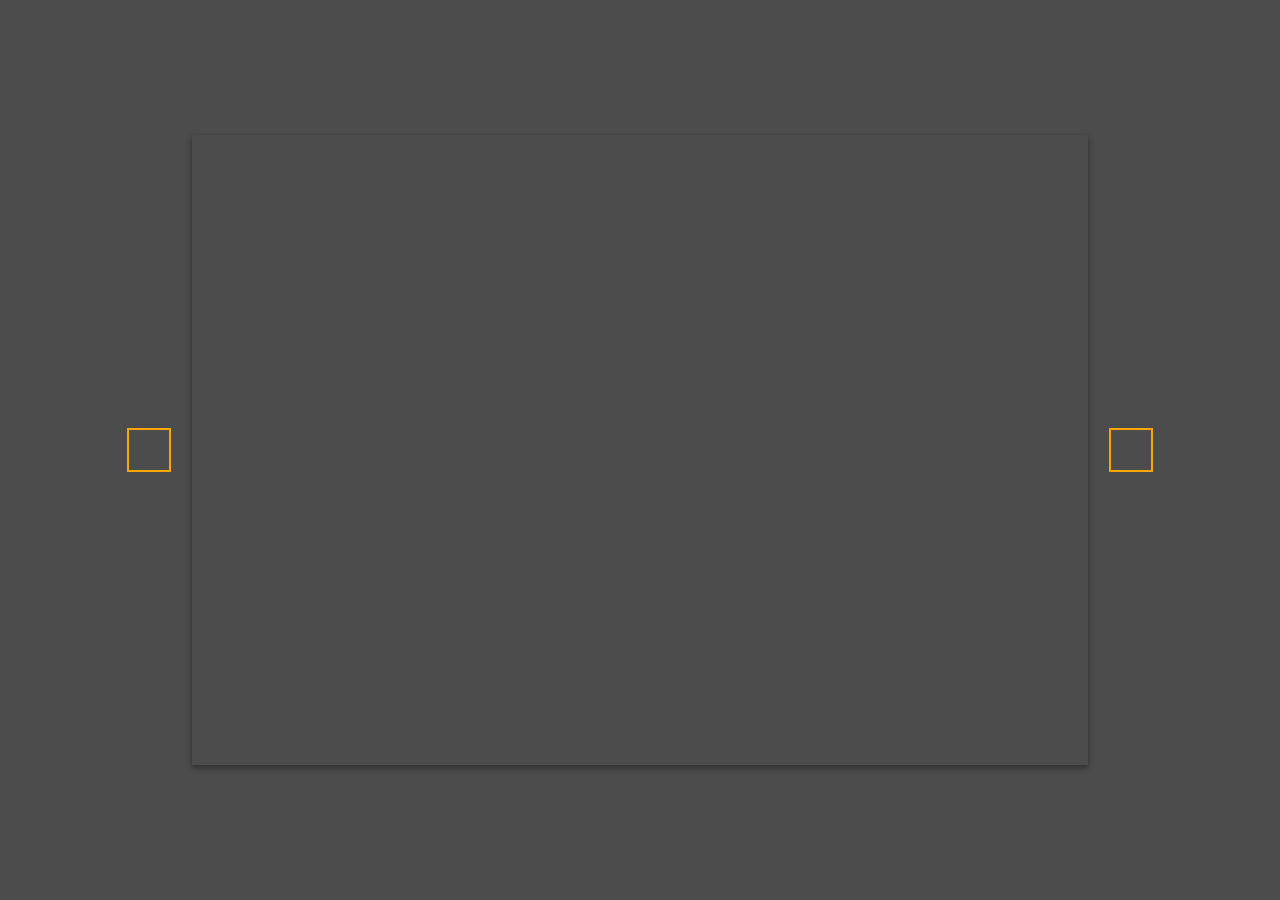
<file: Background/index.html>
<!DOCTYPE html>
<html lang="en">
<head>
    <meta charset="UTF-8">
    <meta name="viewport" content="width=device-width, initial-scale=1.0">
    <title>Document</title>
    <link
      rel="stylesheet"
      href="https://cdnjs.cloudflare.com/ajax/libs/font-awesome/5.14.0/css/all.min.css"
      integrity="sha512-1PKOgIY59xJ8Co8+NE6FZ+LOAZKjy+KY8iq0G4B3CyeY6wYHN3yt9PW0XpSriVlkMXe40PTKnXrLnZ9+fkDaog=="
      crossorigin="anonymous"
    />
    <link rel="stylesheet" href="style.css">
</head>
<body>

    <div class="slider-container">
        <div
          class="slide active"
          style="
            background-image: url('https://images.unsplash.com/photo-1549880338-65ddcdfd017b?ixlib=rb-1.2.1&ixid=eyJhcHBfaWQiOjEyMDd9&auto=format&fit=crop&w=2100&q=80');
          "
        ></div>
        <div
          class="slide"
          style="
            background-image: url('https://images.unsplash.com/photo-1511593358241-7eea1f3c84e5?ixlib=rb-1.2.1&ixid=eyJhcHBfaWQiOjEyMDd9&auto=format&fit=crop&w=1934&q=80');
          "
        ></div>
  
        <div
          class="slide"
          style="
            background-image: url('https://images.unsplash.com/photo-1495467033336-2effd8753d51?ixlib=rb-1.2.1&ixid=eyJhcHBfaWQiOjEyMDd9&auto=format&fit=crop&w=2100&q=80');
          "
        ></div>
  
        <div
          class="slide"
          style="
            background-image: url('https://images.unsplash.com/photo-1522735338363-cc7313be0ae0?ixlib=rb-1.2.1&ixid=eyJhcHBfaWQiOjEyMDd9&auto=format&fit=crop&w=2689&q=80');
          "
        ></div>
  
        <div
          class="slide"
          style="
            background-image: url('https://images.unsplash.com/photo-1559087867-ce4c91325525?ixlib=rb-1.2.1&ixid=eyJhcHBfaWQiOjEyMDd9&auto=format&fit=crop&w=2100&q=80');
          "
        ></div>
  
        <button class="arrow left-arrow" id="left">
          <i class="fas fa-arrow-left"></i>
        </button>
  
        <button class="arrow right-arrow" id="right">
          <i class="fas fa-arrow-right"></i>
        </button>
      </div>
    <script src="script.js"></script>
</body>
</html>
</file>
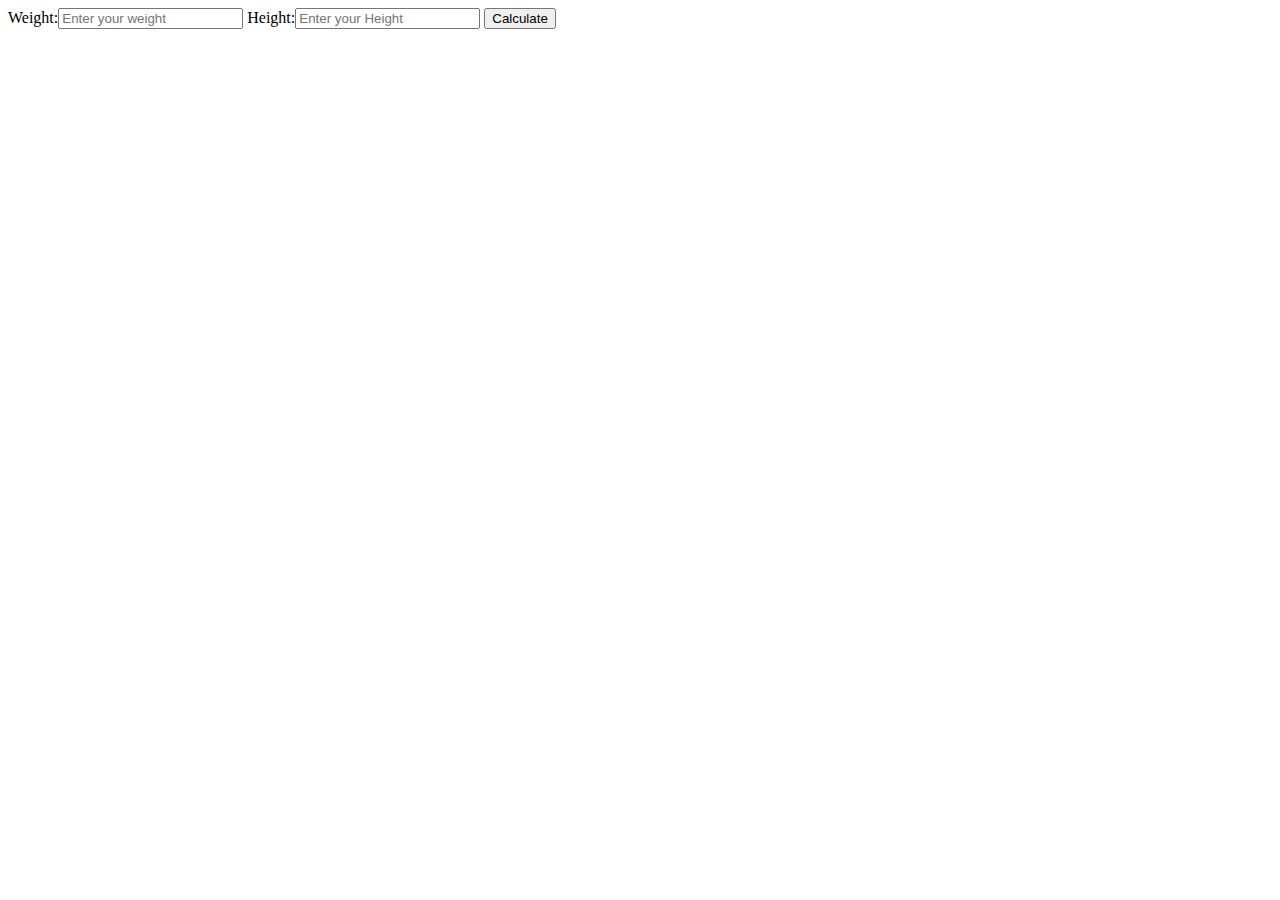
<file: BMI_Calculator/index.html>
<!DOCTYPE html>
<html lang="en">
<head>
    <meta charset="UTF-8">
    <meta name="viewport" content="width=device-width, initial-scale=1.0">
    <title>Document</title>
</head>
<body>
    <div>
        <label for="">Weight:</label><input type="number" placeholder="Enter your weight" id="weight">
        <label for="">Height:</label><input type="number" placeholder="Enter your Height" id="Height">
        <Button id="btn">Calculate</Button>
    </div>
    <div id="result"></div>
    <script src="Script.js"></script>
</body>
</html>
</file>
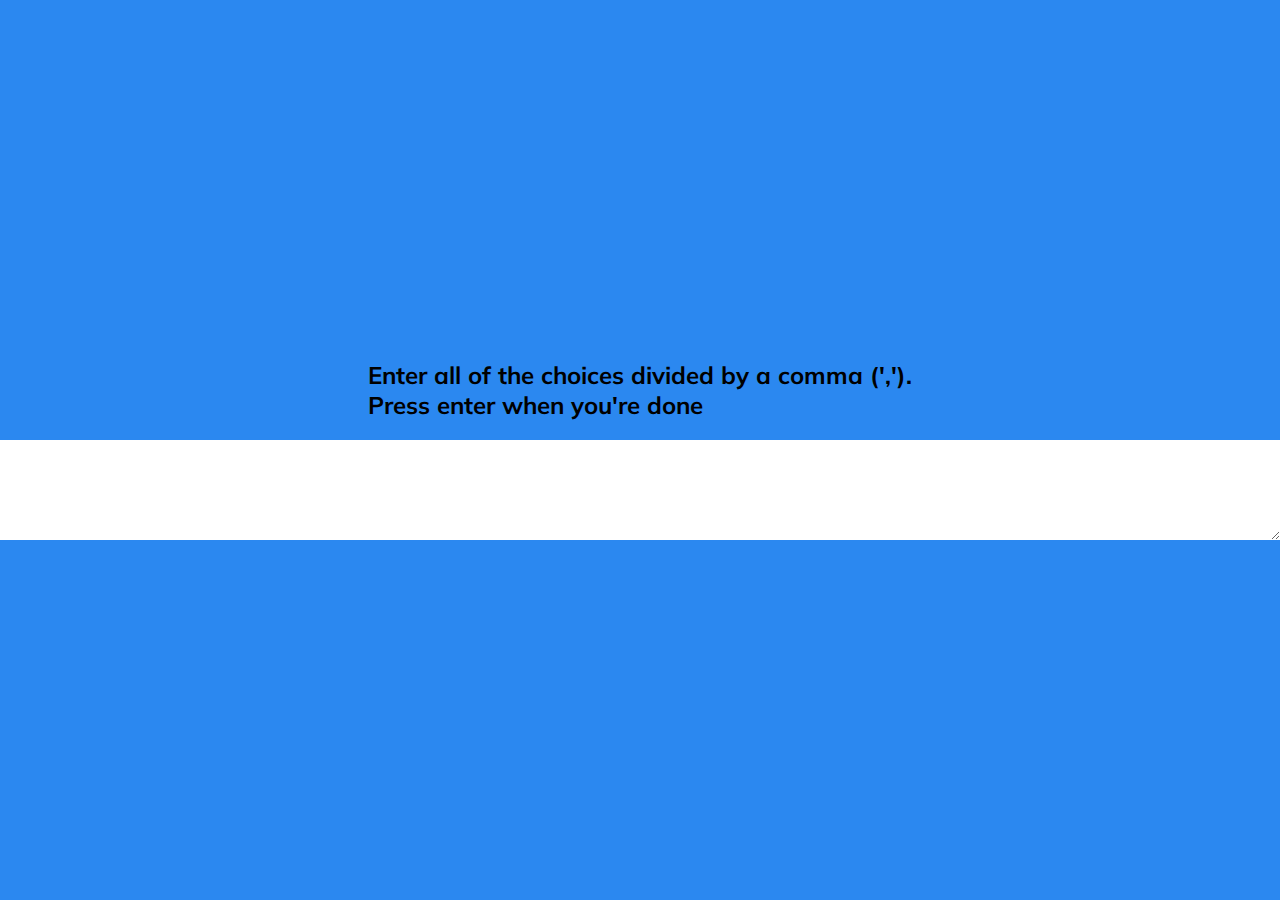
<file: ChoicePicker/index.html>
<!DOCTYPE html>
<html lang="en">
<head>
    <meta charset="UTF-8">
    <meta name="viewport" content="width=device-width, initial-scale=1.0">
    <title>Document</title>
    <link rel="stylesheet" href="style.css">
</head>
<body>
    <h2> Enter all of the choices divided by a comma (','). <br />
        Press enter when you're done</h2>
    <textarea name="" id="textarea"></textarea>
    <div id="tags"></div>
    <script src="script.js"></script>
</body>
</html>
</file>
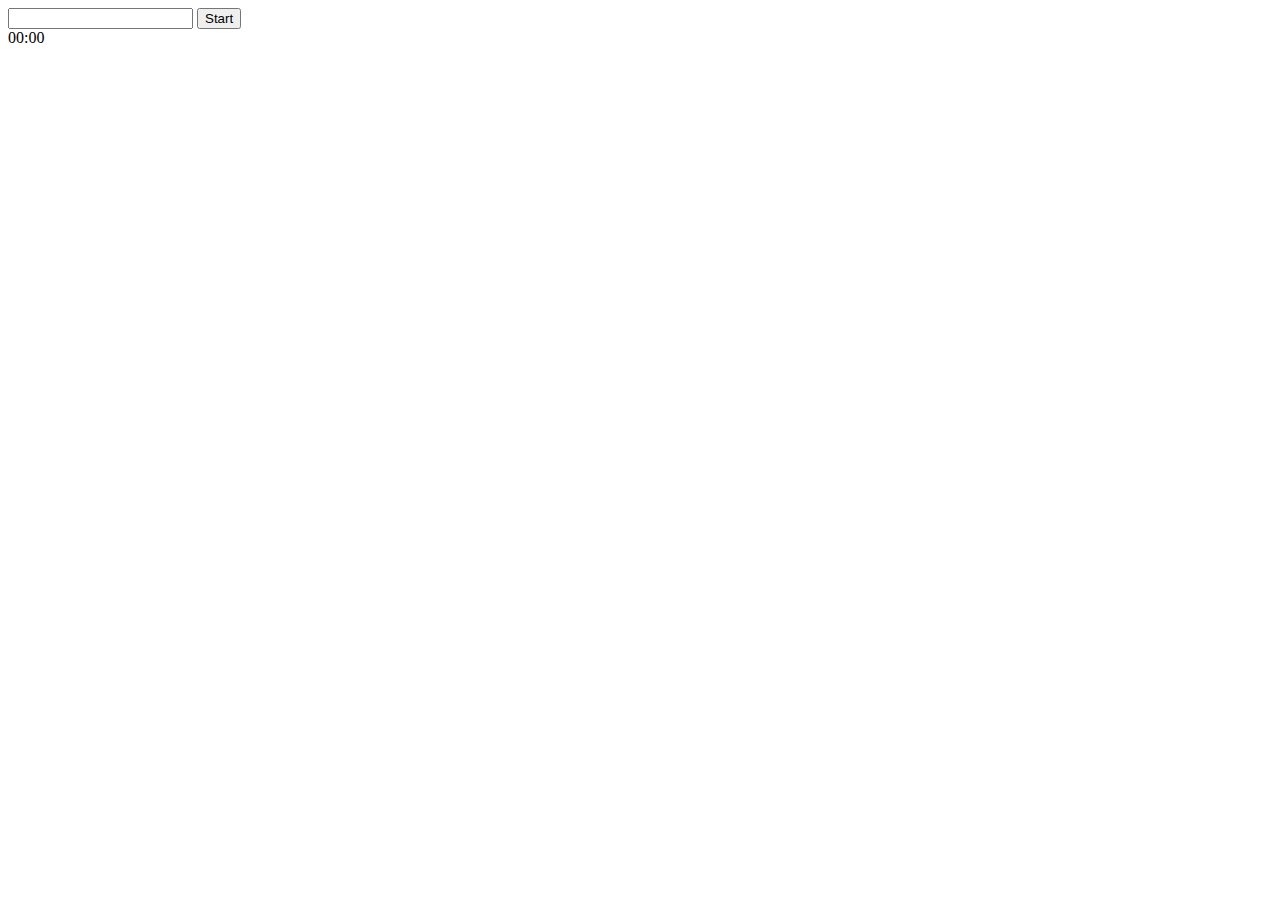
<file: CountdownTimer/index.html>
<!DOCTYPE html>
<html lang="en">
<head>
    <meta charset="UTF-8">
    <meta name="viewport" content="width=device-width, initial-scale=1.0">
    <title>Document</title>
</head>
<body>
    <div>
    <input type="number" name="" id="minute">
    <button id="start">Start</button>
   </div>
   <div id="time">00:00</div>
    <script src="script.js"></script>
</body>
</html>
</file>
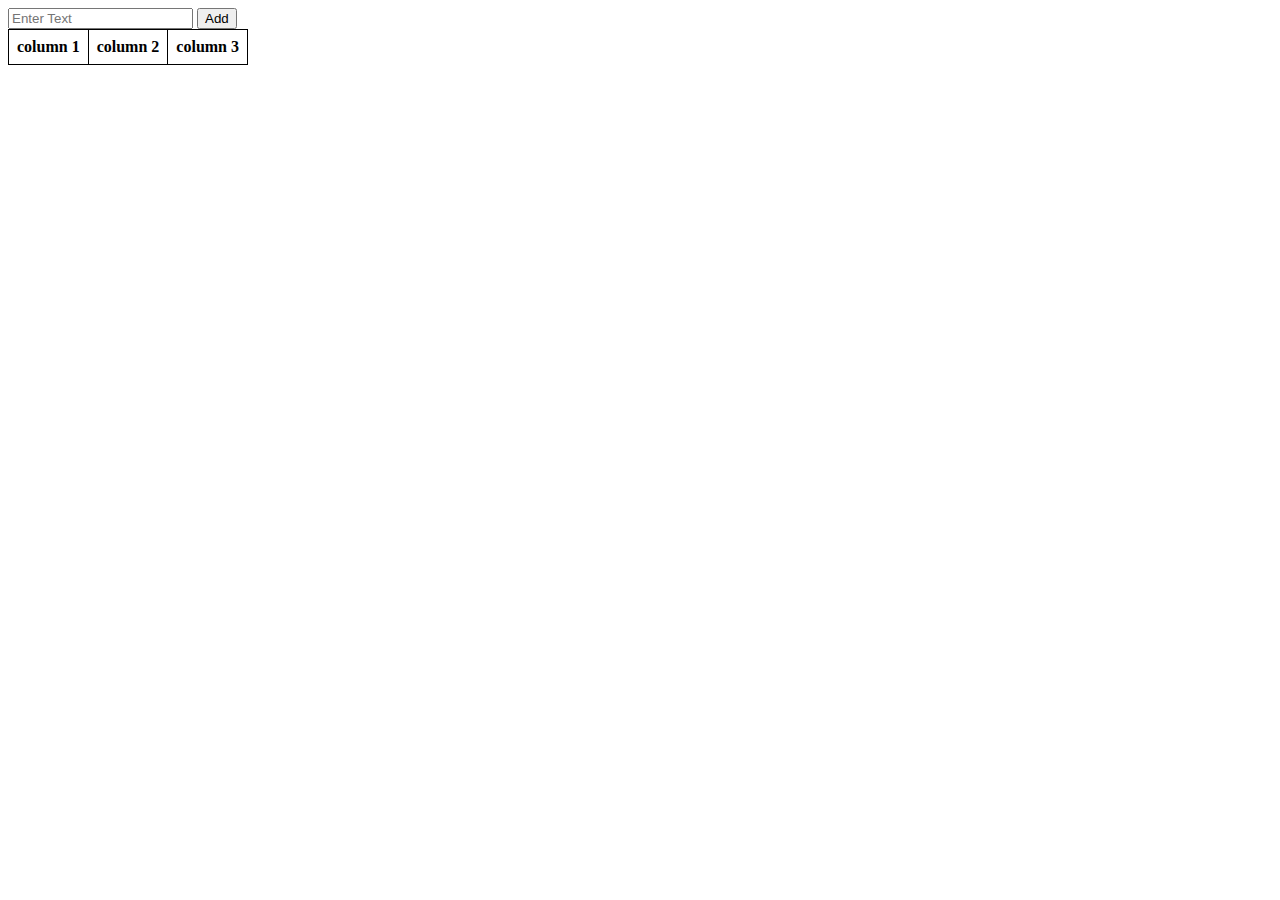
<file: DynamicTable/index.html>
<!DOCTYPE html>
<html lang="en">
<head>
    <meta charset="UTF-8">
    <meta name="viewport" content="width=device-width, initial-scale=1.0">
    <title>Dynamic Table</title>
    <style>
        table,
        th,
        td {
          border: 1px solid black;
          border-collapse: collapse;
          padding: 8px;
        }
      </style>
</head>
<body>
    <input type="text" name="" id="rowInput" placeholder="Enter Text">
    <button id="add">Add</button>
    <table id="dataTable">
        <thead>
            <tr>
                <th>column 1</th>
                <th>column 2</th>
                <th>column 3</th>
            </tr>
        </thead>
        <tbody>

        </tbody>
    </table>
    <script>
        function addData(){
        let rowInput = document.getElementById("rowInput").value;
        let rowData = rowInput.split(",");
        const tbody = document.getElementById("dataTable").querySelector("tbody");
        const tr = document.createElement("tr");
        

        rowData.forEach(data => {
            const td = document.createElement("td");

            td.textContent = data.trim();
            tr.appendChild(td);
        });
        tbody.appendChild(tr);
         document.getElementById("rowInput").value = " ";
    }

    document.getElementById("add").addEventListener("click", addData);
    </script>
</body>
</html>
</file>
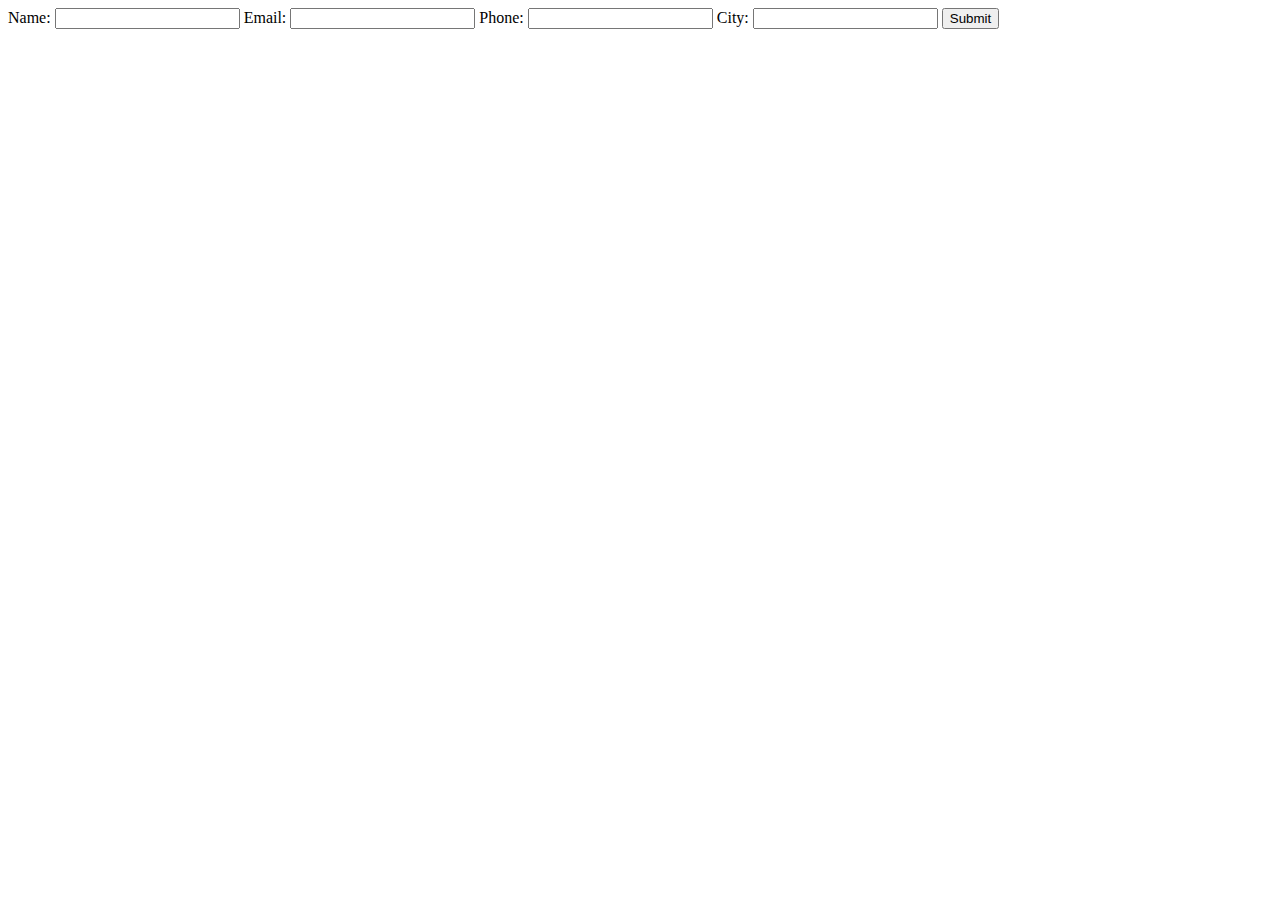
<file: Form/index.html>
<!DOCTYPE html>
<html lang="en">
<head>
    <meta charset="UTF-8">
    <meta name="viewport" content="width=device-width, initial-scale=1.0">
    <title>Document</title>
</head>
<body>
    <label for="name">Name:</label>
    <input type="text" id="name">
    <label for="email">Email:</label>
    <input type="email" id="Email">
    <label for="phone">Phone:</label>
    <input type="number" id="phone" minlength="10">
    <label for="city">City:</label>
    <input type="text" id="city">
    <button id="submit">Submit</button>
    <ul id="contactList"></ul>

    <script>
        let submit = document.getElementById("submit");
        let contactList = document.getElementById("contactList");
       
        function addInfo(){
            let name = document.getElementById("name").value;
            let email = document.getElementById("Email").value;
            let phone = document.getElementById("phone").value;
            let city = document.getElementById("city").value;

            let contact = {name, email, phone, city};
            let contacts = JSON.parse(localStorage.getItem("Contacts")) || [];
            contacts.push(contact);
            localStorage.setItem("Contacts", JSON.stringify(contacts));
            displayContact();

            // Clear the input fields
            document.getElementById("name").value = "";
            document.getElementById("Email").value = "";
            document.getElementById("phone").value = "";
            document.getElementById("city").value = "";
        }

        function displayContact(){
            contactList.innerHTML = "";
            let contacts = JSON.parse(localStorage.getItem("Contacts")) || [];
            contacts.map((contact) => {
                const li = document.createElement("li");
                li.textContent = `${contact.name} - ${contact.email} - ${contact.phone} - ${contact.city}`;
                contactList.appendChild(li);
            });
        }

        submit.addEventListener("click", addInfo);
        displayContact();
    </script>
</body>
</html>
</file>
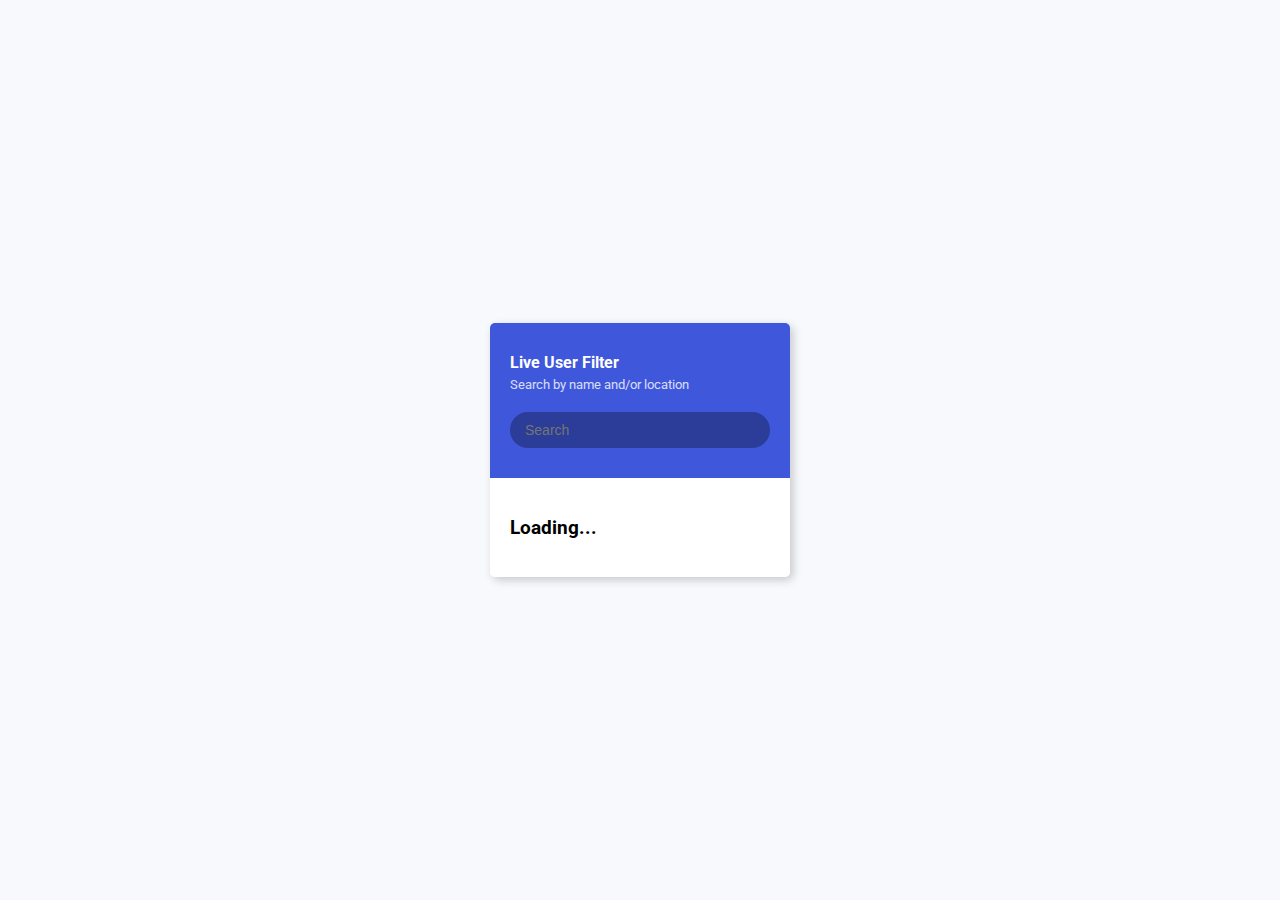
<file: Live/index.html>
<!DOCTYPE html>
<html lang="en">
  <head>
    <meta charset="UTF-8" />
    <meta name="viewport" content="width=device-width, initial-scale=1.0" />
    <link rel="stylesheet" href="style.css" />
    <title>Live User Filter</title>
  </head>
  <body>
    <div class="container">
      <header class="header">
        <h4 class="title">Live User Filter</h4>
        <small class="subtitle">Search by name and/or location</small>
        <input type="text" id="filter" placeholder="Search" />
      </header>

      <ul id="result" class="user-list">
        <li>
          <h3>Loading...</h3>
        </li>
      </ul>
    </div>
    <script src="script.js"></script>
  </body>
</html>
</file>
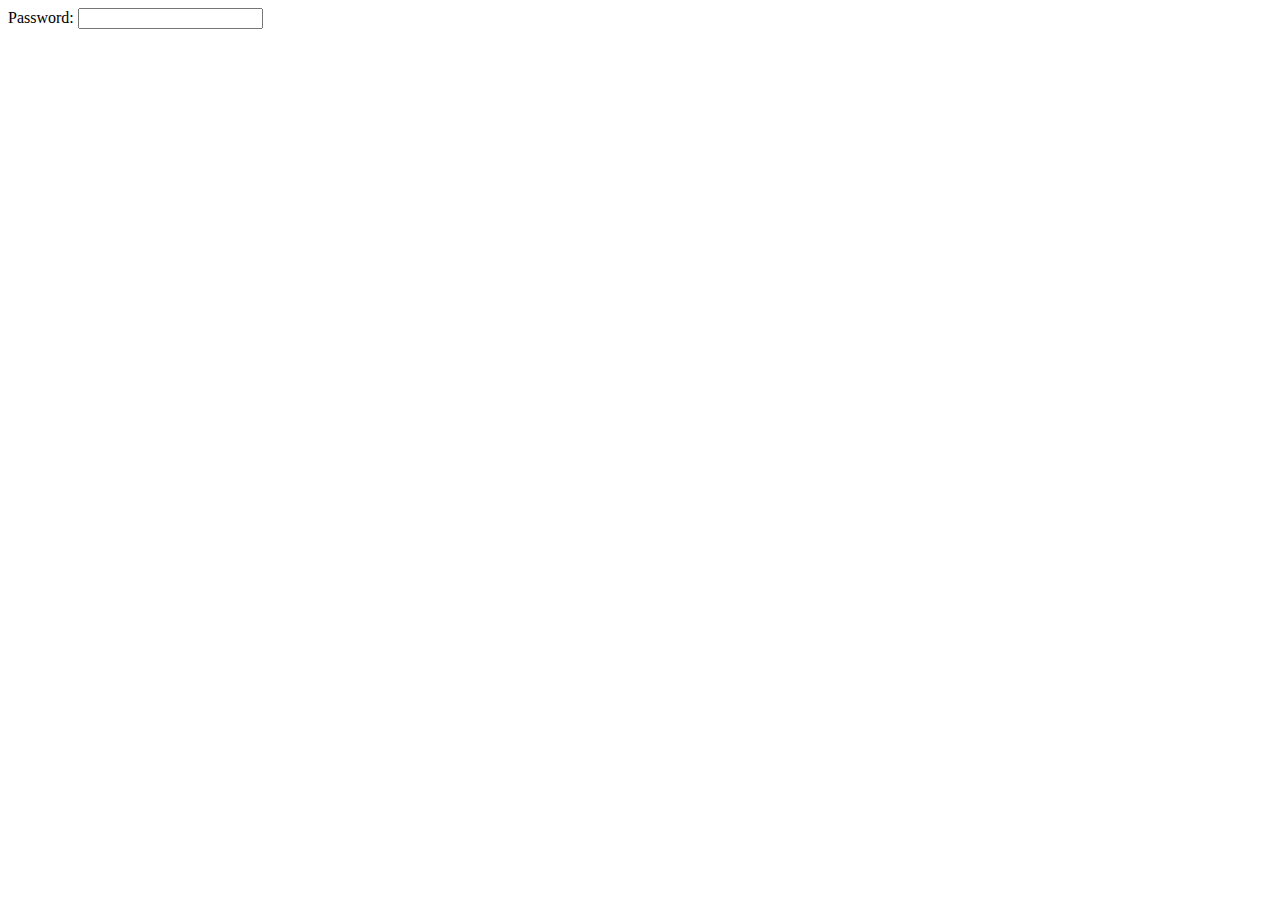
<file: PasswordStrengthChecker/index.html>
<!DOCTYPE html>
<html lang="en">
<head>
    <meta charset="UTF-8">
    <meta name="viewport" content="width=device-width, initial-scale=1.0">
    <title>Password Strength Checker</title>
    <style>
        #strength {
            font-weight: bold;
        }
        .weak {
            color: red;
        }
        .medium {
            color: orange;
        }
        .strong {
            color: green;
        }
    </style>
</head>
<body>
   <div>
    <label for="">Password:</label>
    <input type="password" name="" id="password">
   </div>
   <div id="strength"></div>

    <script src="script.js"></script>
</body>
</html>
</file>
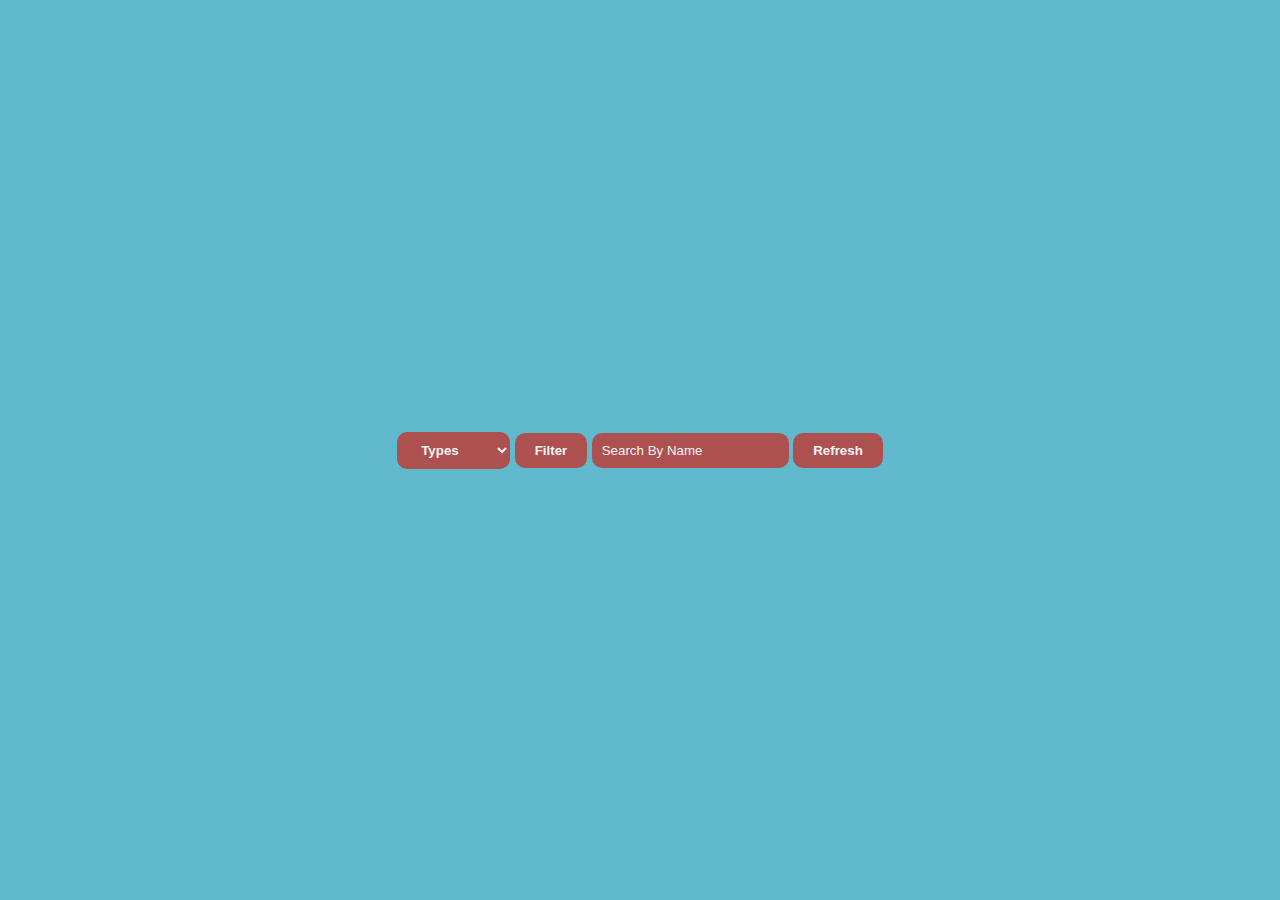
<file: pokemon/index.html>
<!DOCTYPE html>
<html lang="en">
<head>
    <meta charset="UTF-8">
    <meta name="viewport" content="width=device-width, initial-scale=1.0">
    <title>Document</title>
    <link rel="stylesheet" href="style.css">
</head>
<body>
    <div>
        <select name="" id="type">
            <option value="">Types</option>
            <option value="grass">Grass</option>
            <option value="fire">Fire</option>
            <option value="water">Water</option>
            <option value="bug">Bug</option>
            <option value="normal">Normal</option>
            <option value="poison">Poison</option>
            <option value="electric" id="electric">Electric</option>
            <option value="ground">Ground</option>
            <option value="fairy">Fairy</option>
            <option value="fighting">Fighting</option>
            <option value="psychic">Psychic</option>
            <option value="rock">Rock</option>
            <option value="ghost">Ghost</option>
            <option value="dragon">Dragon</option>
            <option value="ice">Ice</option>
        </select>
        <button id="filter">Filter</button>
        <input type="text" placeholder="Search By Name" id="search">
        <button id="refresh">Refresh</button>
    </div>
    <div id="pokemons"></div>
    <script src="script.js"></script>
</body>
</html>
</file>
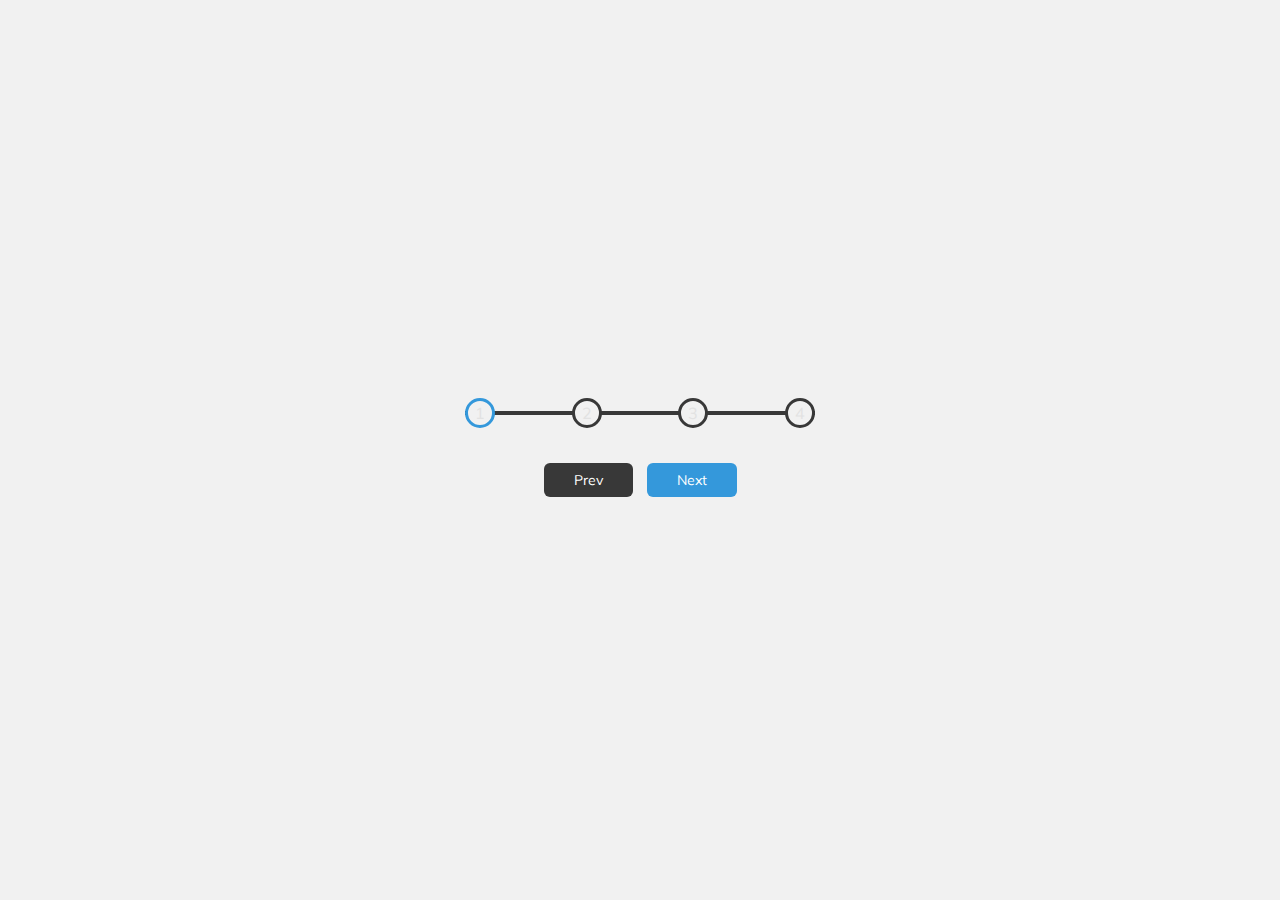
<file: Prog-Steps/index.html>
<!DOCTYPE html>
<html lang="en">
  <head>
    <meta charset="UTF-8" />
    <meta name="viewport" content="width=device-width, initial-scale=1.0" />
    <link rel="stylesheet" href="style.css" />
    <title>Progress Steps</title>
  </head>
  <body>
    <div class="container">
      <div class="progress-container">
        <div class="progress" id="progress"></div>
        <div class="circle active">1</div>
        <div class="circle">2</div>
        <div class="circle">3</div>
        <div class="circle">4</div>
      </div>

      <button class="btn" id="prev" disabled>Prev</button>
      <button class="btn" id="next">Next</button>
    </div>
    <script src="script.js"></script>
  </body>
</html>
</file>
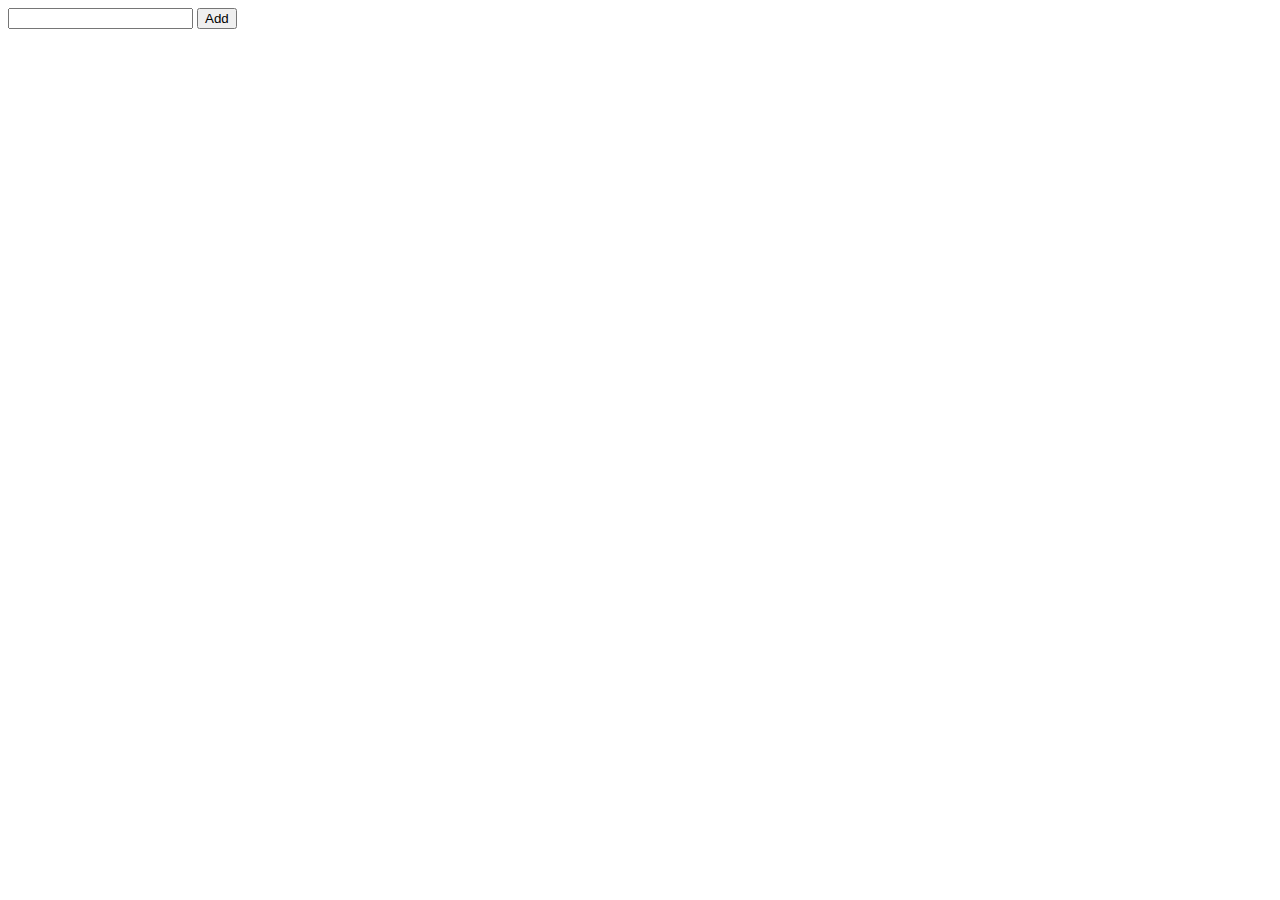
<file: StickyNotes/index.html>
<!DOCTYPE html>
<html lang="en">
<head>
    <meta charset="UTF-8">
    <meta name="viewport" content="width=device-width, initial-scale=1.0">
    <title>Document</title>
</head>
<body>
    <input type="text" name="" id="notes">
    <button id="add">Add</button>
    <div id="notesContainer"></div>
    <script src="script.js"></script>
</body>
</html>
</file>
<file: Background/style.css>
@import url('https://fonts.googleapis.com/css2?family=Roboto:wght@400;700&display=swap');

* {
    box-sizing: border-box;
}

body {
    font-family: 'Roboto', sans-serif;
    display: flex;
    flex-direction: column;
    align-items: center;
    justify-content: center;
    height: 100vh;
    overflow: hidden;
    margin: 0;
    background-position: center center;
    background-size: cover;
    transition: 0.4s;
}

body::before {
    content: '';
    position: absolute;
    top: 0;
    left: 0;
    width: 100%;
    height: 100vh;
    background-color: rgba(0, 0, 0, 0.7);
    z-index: -1;
}

.slider-container {
    box-shadow: 0 3px 6px rgba(0, 0, 0, 0.16), 0 3px 6px rgba(0, 0, 0, 0.23);
    height: 70vh;
    width: 70vw;
    position: relative;
    overflow: hidden;
}

.slide {
    opacity: 0;
    height: 100vh;
    width: 100vw;
    background-position: center center;
    background-size: cover;
    position: absolute;
    top: -15vh;
    left: -15vw;
    transition: 0.4s ease;
    z-index: 1;
}

.slide.active {
    opacity: 1;
}

.arrow {
    position: fixed;
    background-color: transparent;
    color: #fff;
    padding: 20px;
    font-size: 30px;
    border: 2px solid orange;
    top: 50%;
    transform: translateY(-50%);
    cursor: pointer;
}

.arrow:focus {
    outline: 0;
}

.left-arrow {
    left: calc(15vw - 65px);
}

.right-arrow {
    right: calc(15vw - 65px);
}
</file>
<file: ChoicePicker/style.css>
@import url('https://fonts.googleapis.com/css?family=Muli&display=swap');

* {
    box-sizing: border-box;
}

body {
    background-color: #2b88f0;
    font-family: 'Muli', sans-serif;
    display: flex;
    flex-direction: column;
    align-items: center;
    justify-content: center;
    height: 100vh;
    overflow: hidden;
    margin: 0;
}

h3 {
    color: #fff;
    margin: 10px 0 20px;
    text-align: center;
}

.container {
    width: 500px;
}

textarea {
    border: none;
    display: block;
    width: 100%;
    height: 100px;
    font-family: inherit;
    padding: 10px;
    margin: 0 0 20px;
    font-size: 16px;
}

textarea:focus {
    outline: none;
}

.tag {
    background-color: #f0932b;
    color: #fff;
    border-radius: 50px;
    padding: 10px 20px;
    margin: 0 5px 10px 0;
    font-size: 14px;
    display: inline-block;
}

.tag.highlight {
    background-color: #273c75;
}
</file>
<file: Live/style.css>
@import url('https://fonts.googleapis.com/css2?family=Roboto:wght@400;700&display=swap');

* {
    box-sizing: border-box;
}

body {
    background-color: #f8f9fd;
    font-family: 'Roboto', sans-serif;
    display: flex;
    align-items: center;
    justify-content: center;
    height: 100vh;
    overflow: hidden;
    margin: 0;
}

.container {
    border-radius: 5px;
    box-shadow: 3px 3px 10px rgba(0, 0, 0, 0.2);
    overflow: hidden;
    width: 300px;
}

.title {
    margin: 0;
}

.subtitle {
    display: inline-block;
    margin: 5px 0 20px;
    opacity: 0.8;
}

.header {
    background-color: #3e57db;
    color: #fff;
    padding: 30px 20px;
}

.header input {
    background-color: rgba(0, 0, 0, 0.3);
    border: 0;
    border-radius: 50px;
    color: #fff;
    font-size: 14px;
    padding: 10px 15px;
    width: 100%;
}

.header input:focus {
    outline: none;
}

.user-list {
    background-color: #fff;
    list-style-type: none;
    margin: 0;
    padding: 0;
    max-height: 400px;
    overflow-y: auto;
}

.user-list li {
    display: flex;
    padding: 20px;
}

.user-list img {
    border-radius: 50%;
    object-fit: cover;
    height: 50px;
    width: 50px;
}

.user-list .user-info {
    margin-left: 10px;
}

.user-list .user-info h4 {
    margin: 0 0 10px;
}

.user-list .user-info p {
    font-size: 12px;
}

.user-list li:not(:last-of-type) {
    border-bottom: 1px solid #eee;
}

.user-list li.hide {
    display: none;
}
</file>
<file: pokemon/style.css>
*{
    margin: 0;
    padding: 0;
    box-sizing: border-box;
    font-family: Arial, Helvetica, sans-serif;
}
body{
    background-color: rgb(96, 185, 205);
    width: 100%;
    height: 100vh;
    display: flex;
    flex-direction: column;
    justify-content: space-around;
    align-items: center;
}
.container{
    width: 100%;
    height: 80%;
    background-color: rgb(89, 116, 116);
    box-shadow: 0 3px 10px rgba(0, 0, 0, 0.5);
    overflow-y: auto;
    display: flex;
    gap: 2rem;
}
h1{
    text-align: center;
    font-size: 3rem;
    margin-top: 1rem;
    color: rgb(33, 117, 78);
    text-shadow: 0 2px 5px rgba(0, 0, 0,0.5);
}
.find-container{
    display: flex;
    flex-direction: column;
    /* justify-content: ; */
    /* align-items: center; */
    gap: 2rem;
    margin-left: 1rem;
    width: 15%;
    height: 100%;
    position: fixed;
}
#card-container{
    width: 85%;
    height: 100%;
    margin-left: 15%;
    display: flex;
    flex-wrap: wrap;
    justify-content: center;
}
.card{
    margin: 20px;
    width: 200px;
    height: 275px;
    text-align: center;
    justify-content: center;
    perspective: 1000px;
    opacity: 0.95;
    cursor: pointer;
}
.inner-card{
    -webkit-box-shadow: 3px 3px 5px 6px #ccc;
    -moz-box-shadow: 3px 3px 5px 6px #ccc;
    box-shadow: 3px 3px 5px 6px #ccc;
    border-radius: 10px;
    position: relative;
    width: 100%;
    height: 100%;
    transition: 1s;
    transform-style: preserve-3d;
}
.front-card, .back-card {
    width: 100%;
    height: 100%;
    position: absolute;
    backface-visibility: hidden;
    display: flex; 
    flex-direction: column;
    justify-content: center;
    align-items: center;
    color: #fff;
    border-radius: 10px;
    gap: 0.5rem;
}
.front-card {
    z-index: 2;
    transform: rotateY(0);
}

.back-card {
    transform: rotateY(180deg);
}
.card:hover .inner-card{
    transform: rotateY(180deg);
}
.front-card img, .back-card img {
    box-shadow: 0 2px 10px rgba(0, 0, 0, 0.5);
    border-radius: 10px;
    background-color: #8abec7;
}
.front-card .id{
    padding: 5px 20px;
    background-color: rgb(60, 87, 87);
    box-shadow: 0 2px 10px rgba(0, 0, 0, 0.5);
    border-radius: 10px;
    margin-right: 8rem;
}
.front-card .type{
    padding: 5px 20px;
    background-color: rgb(65, 37, 37);
    border-radius: 50px;
}
.front-card .stats{
    padding: 5px 20px;
    background-color: rgb(65, 196, 117);
    border-radius: 50px;
}
.front-card .name, .back-card .name{
    padding: 5px 20px;
    background-color: rgb(89, 204, 189);
    border-radius: 10px;
}
.back-card .ability{
    padding: 5px 20px;
    background-color: darkolivegreen;
    border-radius: 10px;
}

#grass {
    background-color: #9bcc50;
}

#bug {
    background-color: #729f3f;
}

#fire {
    background-color :#fd7d24;
}

#water {
    background-color: #4592c4;
}

#ice {
    background-color: #51c4e7;
}

#electric {
    background-color: #eed535;
}

#psychic {
    background-color:  #f366b9;
}


#fairy {
    background-color: #fdb9e9;
}

#ghost {
    background-color: #7b62a3;
}

#ground {
    background-color: #f7de3f;
}

#poison {
    background-color: #b97fc9;
}

#fairy {
    background-color: #fdb9e9;
}

#normal {
    background-color: #a4acaf;
}

#dragon {
    background-color: goldenrod;
}

#fighting {
    background-color: #d56723;
}

#rock {
    background-color: #a38c21;
}
.find-container img{
    width: 14rem;
    margin-top: 2.5rem;
}
#first,#second{
    display: flex;
    justify-content: center;
    align-items: center;
    gap: 0.5rem;
}
#type{
    padding: 10px 20px;
    border: none;
    outline: 0;
    border-radius: 10px;
    background-color: rgb(172, 80, 80);
    color: whitesmoke;
    font-weight: bold;
    cursor: pointer;
}
button{
    padding: 10px 20px;
    border: none;
    outline: 0;
    border-radius: 10px;
    transition: all 300ms ease;
    background-color: rgb(172, 80, 80);
    font-weight: bold;
    color: whitesmoke;
    cursor: pointer;
}
button:hover{
    box-shadow: 0 2px 10px rgba(0, 0, 0, 0.5);
}
button:active{
    transform: scale(0.96);;
}
#search{
    padding: 10px 10px;
    border: none;
    outline: 0;
    border-radius: 10px;
    background-color: rgb(172, 80, 80);
    color: white;
}
::placeholder {
    color: whitesmoke;
    opacity: 1; /* Firefox */
  }

  @media only screen and (max-width: 1280px) {
    body {
      display: flex;
      flex-direction: column;
      justify-content: center;
      align-items: center;
    }
    .container {
        width: 100%;
        display: flex;
        flex-direction: column;
        justify-content: center;
        align-items: center;
      }
       .find-container{
        display: none;
      }
     #card-container{
       width: 100%;
       display: flex;
       flex-direction: row;
        justify-content: center;
        align-items: center;
      } 
  }
</file>
<file: Prog-Steps/style.css>
@import url('https://fonts.googleapis.com/css?family=Muli&display=swap');

:root {
    --line-border-fill: #3498db;
    --line-border-empty: #383838;

}

* {
    box-sizing: border-box;
}

body {
    background-color: #f1f1f1;
    font-family: 'Muli', sans-serif;
    display: flex;
    align-items: center;
    justify-content: center;
    height: 100vh;
    overflow: hidden;
    margin: 0;
}

.container {
    text-align: center;
}

.progress-container {
    display: flex;
    justify-content: space-between;
    position: relative;
    margin-bottom: 30px;
    max-width: 100%;
    width: 350px;
}

.progress-container::before {
    content: '';
    background-color: var(--line-border-empty);
    position: absolute;
    top: 50%;
    left: 0;
    transform: translateY(-50%);
    height: 4px;
    width: 100%;
    z-index: -1;
}

.progress {
    background-color: var(--line-border-fill);
    position: absolute;
    top: 50%;
    left: 0;
    transform: translateY(-50%);
    height: 4px;
    width: 0%;
    z-index: -1;
    transition: 0.4s ease;
}

.circle {
    background-color: #f1f1f1;
    color: #e2e2e2;
    border-radius: 50%;
    height: 30px;
    width: 30px;
    display: flex;
    align-items: center;
    justify-content: center;
    border: 3px solid var(--line-border-empty);
    transition: 0.4s ease;
}

.circle.active {
    border-color: var(--line-border-fill);
}

.btn {
    background-color: var(--line-border-fill);
    color: #fff;
    border: 0;
    border-radius: 6px;
    cursor: pointer;
    font-family: inherit;
    padding: 8px 30px;
    margin: 5px;
    font-size: 14px;
}

.btn:active {
    transform: scale(0.98);
}

.btn:focus {
    outline: 0;
}

.btn:disabled {
    background-color: var(--line-border-empty);
    cursor: not-allowed;
}
</file>
